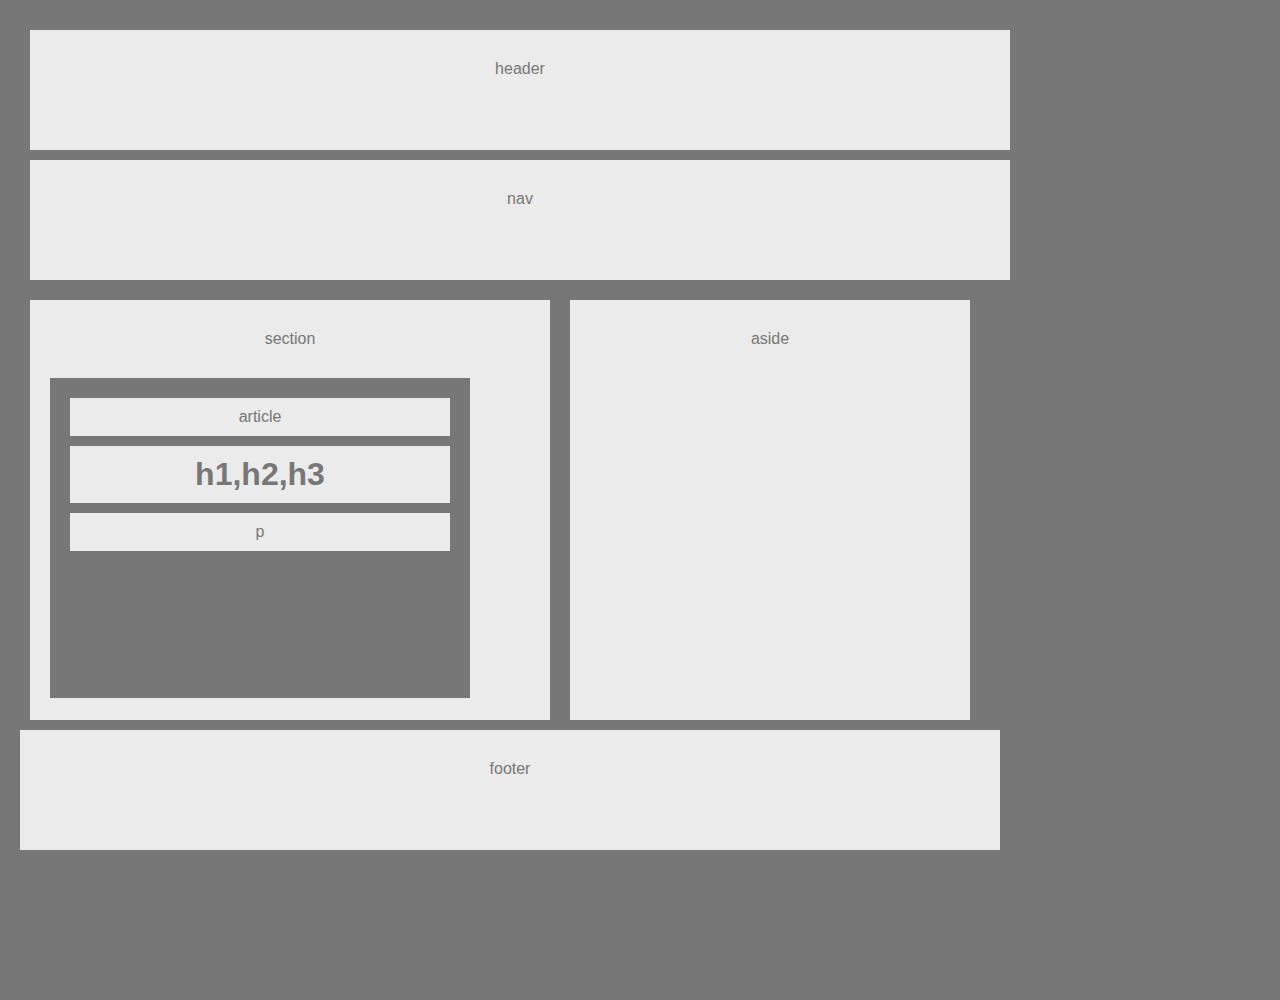
<file: index.html>
<!DOCTYPE html>
<html lang="en">
<head>
    <meta charset="UTF-8">
    <meta name="viewport" content="width=device-width, initial-scale=1.0">
    <meta http-equiv="X-UA-Compatible" content="ie=edge">
    <title>Header</title>
    <link rel="stylesheet" type="text/css" href="style.css">
</head>
<body>
    <header>
        <p>header</p>
    </header>
    <nav>
        <p>nav</p>
    </nav>
    <section>
        <heading>
            <p>section</p>
        </heading>
        <article>
            </heading>
                <p>article</p>
            </heading>
            <h1>h1,h2,h3</h1>
            <p>p</p>
        </article>
    </section>
    <aside>
        </heading>
            <p>aside</p>
        </heading>
    </aside>
    <footer>
        </heading>
            <p>footer</p>
        </heading>
    </footer>
</body>

</html>
</file>
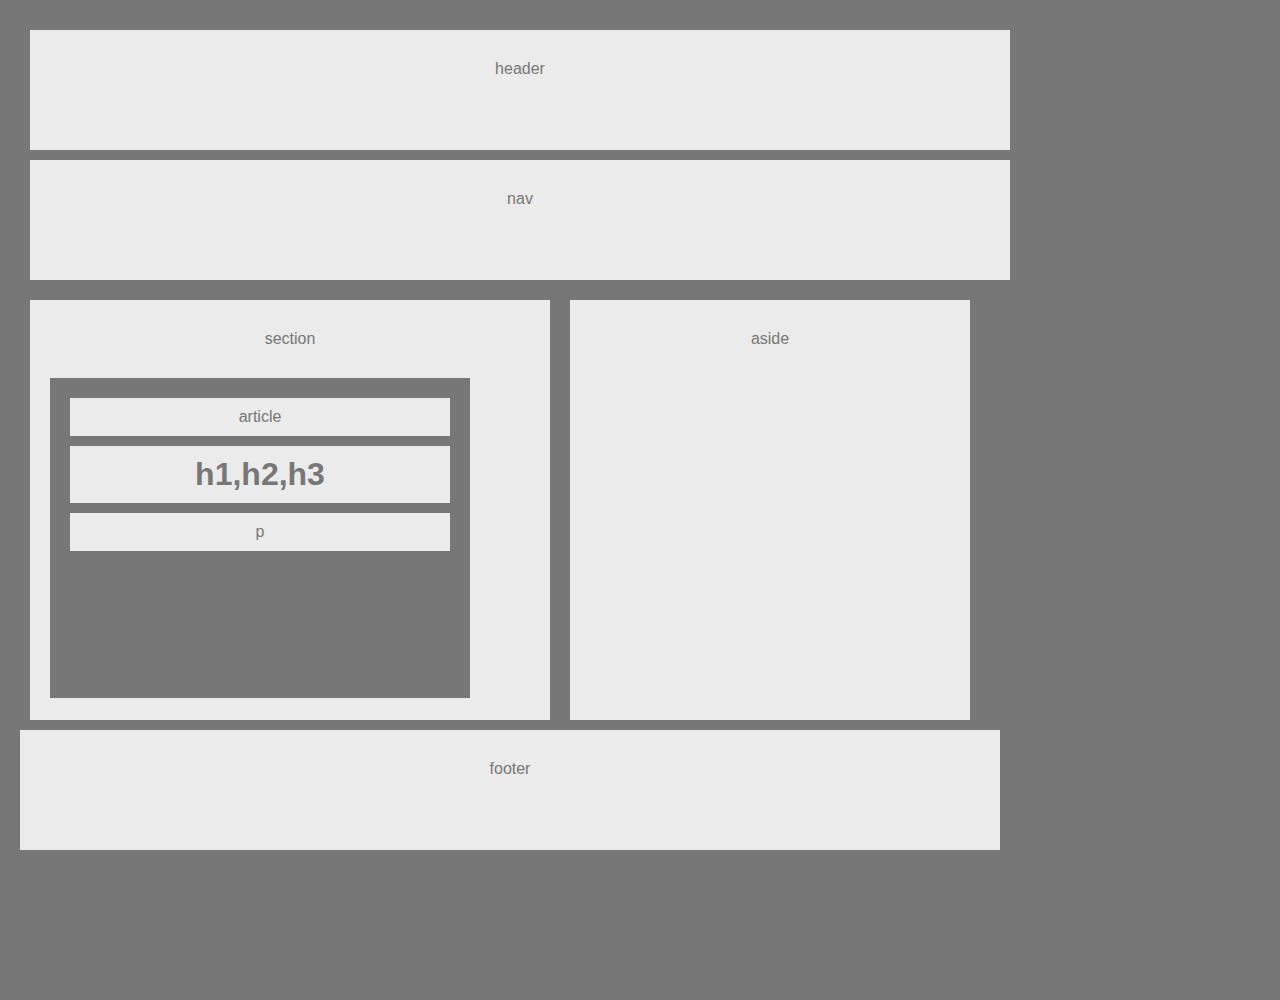
<file: HW-Wireframe/index.html>
<!DOCTYPE html>
<html lang="en">
<head>
    <meta charset="UTF-8">
    <meta name="viewport" content="width=device-width, initial-scale=1.0">
    <meta http-equiv="X-UA-Compatible" content="ie=edge">
    <title>Header</title>
    <link rel="stylesheet" type="text/css" href="style.css">
</head>
<body>
    <header>
        <p>header</p>
    </header>
    <nav>
        <p>nav</p>
    </nav>
    <section>
        <heading>
            <p>section</p>
        </heading>
        <article>
            </heading>
                <p>article</p>
            </heading>
            <h1>h1,h2,h3</h1>
            <p>p</p>
        </article>
    </section>
    <aside>
        </heading>
            <p>aside</p>
        </heading>
    </aside>
    <footer>
        </heading>
            <p>footer</p>
        </heading>
    </footer>
</body>
</html>
</file>
<file: style.css>
body {
    font-family: Arial, Helvetica, sans-serif;
    color: #777;
    background: #777;
    width: 960px;
    height: 960px;
    font-size: 18-x;
    padding: 10px;
    margin: 10px;
}
header {
    background: #ebebeb;
    width: 960px;
    height: 100px;
    padding: 10px;
    margin: 10px;
    text-align: center;
}
nav {
    background:#ebebeb;
    width: 960px;
    height: 100px;
    padding: 10px;
    margin: 10px;
    text-align: center;
}
section {
    background: #ebebeb;
    width: 500px;
    height: 400px;
    padding: 10px;
    margin: 10px;
    float: left;
    text-align: center;
}
article {
    color: #ebebeb;
    background: #777;
    width: 400px;
    height: 300px;
    padding: 10px;
    margin: 10px;
    text-align: center;
    float: inherit;
}
aside {
    background: #ebebeb;
    width: 380px;
    height: 400px;
    float: right;
    padding: 10px;
    margin: 10px;
    text-align: center;
}
footer {
    background: #ebebeb;
    width: 960px;
    height: 100px;
    padding: 10px;
    text-align: center;
    clear: both;
}
h1 {
    color: #777;
    background: #ebebeb;
    padding: 10px;
    margin: 10px;

}
p {
    color: #777;
    background: #ebebeb;
    padding: 10px;
    margin: 10px;
}
</file>
<file: HW-Wireframe/style.css>
body {
    font-family: Arial, Helvetica, sans-serif;
    color: #777;
    background: #777;
    width: 960px;
    height: 960px;
    font-size: 18-x;
    padding: 10px;
    margin: 10px;
}
header {
    background: #ebebeb;
    width: 960px;
    height: 100px;
    padding: 10px;
    margin: 10px;
    text-align: center;
}
nav {
    background:#ebebeb;
    width: 960px;
    height: 100px;
    padding: 10px;
    margin: 10px;
    text-align: center;
}
section {
    background: #ebebeb;
    width: 500px;
    height: 400px;
    padding: 10px;
    margin: 10px;
    float: left;
    text-align: center;
}
article {
    color: #ebebeb;
    background: #777;
    width: 400px;
    height: 300px;
    padding: 10px;
    margin: 10px;
    text-align: center;
    float: inherit;
}
aside {
    background: #ebebeb;
    width: 380px;
    height: 400px;
    float: right;
    padding: 10px;
    margin: 10px;
    text-align: center;
}
footer {
    background: #ebebeb;
    width: 960px;
    height: 100px;
    padding: 10px;
    text-align: center;
    clear: both;
}
h1 {
    color: #777;
    background: #ebebeb;
    padding: 10px;
    margin: 10px;

}
p {
    color: #777;
    background: #ebebeb;
    padding: 10px;
    margin: 10px;
}
</file>
